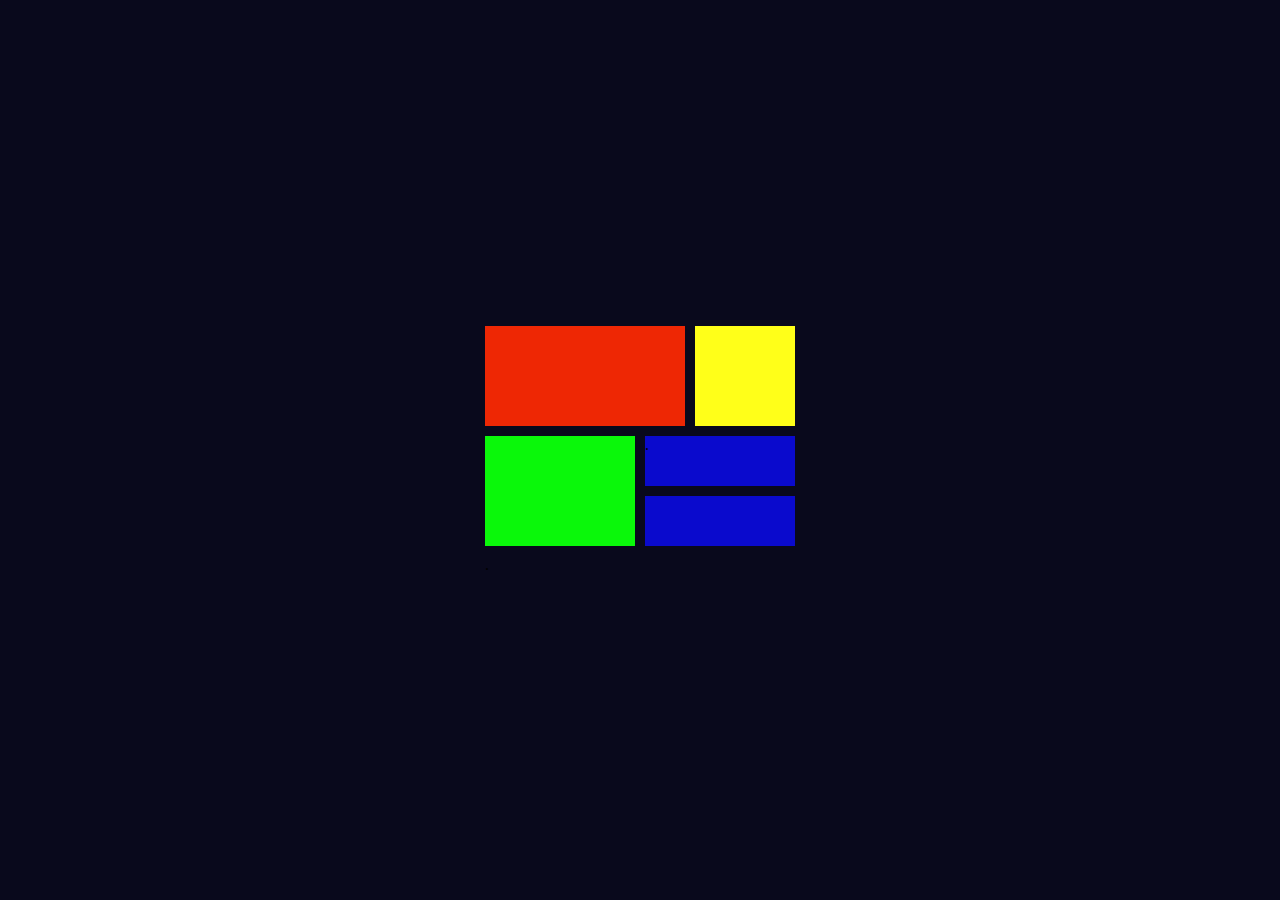
<file: Zuri Flexbox task/grid.html>
<!DOCTYPE html>
<html lang="en">
<head>
    <meta charset="UTF-8">
    <meta http-equiv="X-UA-Compatible" content="IE=edge">
    <meta name="viewport" content="width=device-width, initial-scale=1.0">
    <title>grid</title>
    <link rel="stylesheet" href="grid.css">
</head>
<body>
    <main class="grid">
        <div class="container">
          <div class="grid-1">
            <div class="red">
            .
          </div>
          <div class="yellow">
            .
          </div>
          </div>
          
          <div class="grid-2">
            <div class="green">
            .
          </div>
          <div class="b 1">
            .
          </div>
          <div class="b 2">
          </div>
          
            .
          </div>
        </div>
    </main>
</body>
</html>
</file>
<file: Zuri Flexbox task/grid.css>
*{
    margin: 0;
    padding: 0;
    box-sizing: border-box;
}

body{
    background-color: rgb(9, 9, 28);
}

.container{
    display: grid;
    place-content: center;
    gap: 10px;
    height: 100vh;
}

.grid-1{
    display: grid;
    gap: 10px;
    grid-template-columns: 200px 100px;
}

.grid-2{
    display: grid;
    gap: 10px;
    grid-template-columns: 150px 150px;
}

.red{
    background-color: rgb(238, 39, 4);
    width: 200px;
    height: 100px;
    color: rgb(238, 39, 4);
}

.yellow{
    background-color: rgb(255, 255, 25);
    width: 100px;
    height: 100px;
    color: rgb(255, 255, 25);
}

.green{
    background-color: rgb(10, 248, 10);
    width: 150px;
    height: 110px;
    grid-row: span 2;
    color: rgb(10, 248, 10);
}

.b{
    background-color: rgb(10, 10, 205);
    width: 150px;
    height: 50px;
    color: rgb(10, 10, 205;
}
</file>
